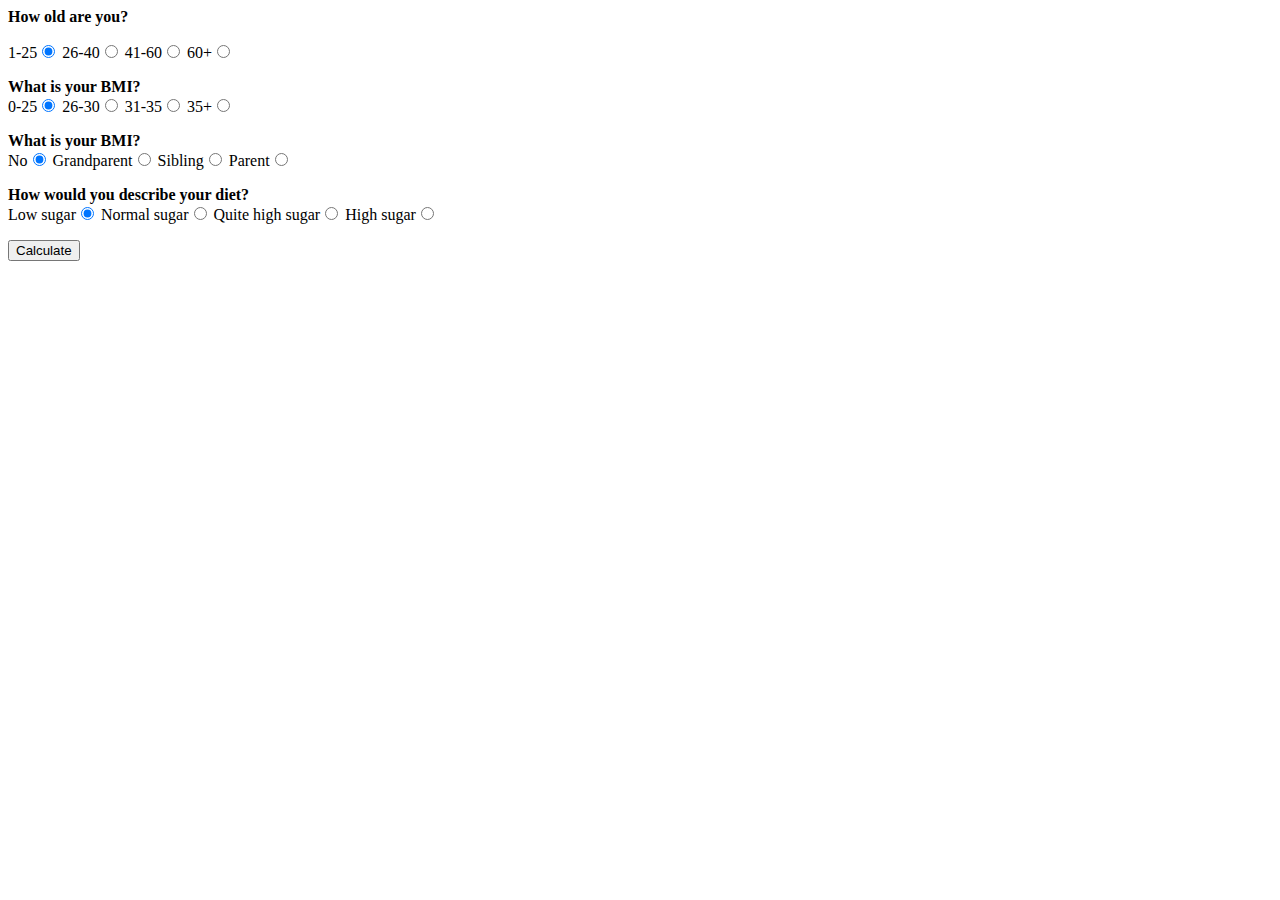
<file: index.html>
<html>
<head>
<script type="text/javascript" src="index.js">
</script>
<link rel="stylesheet" href="styles.css">
</head>
<body>
<p> <strong>How old are you?</strong>
    <br />
  <div id="rates">
    1-25<input checked type="radio" id="1" name="op1" data-score="0" >
    26-40<input type="radio" id="2" name="op1" data-score="5">
    41-60<input type="radio" id="3" name="op1" data-score="8">
    60+<input type="radio" id="4" name="op1" data-score="10">
  </div>
  </p>
<p> <strong>What is your BMI?</strong>
    <br />
    0-25<input checked type="radio" name="op2" data-score="0">
    26-30<input type="radio" name="op2" data-score="0">
    31-35<input type="radio" name="op2" data-score="9">
    35+<input type="radio" name="op2" data-score="10">
    <br>
</p>
<p> <strong>What is your BMI?</strong>
    <br />
    No<input checked type="radio" name="op3" data-score="0">
    Grandparent<input type="radio" name="op3" data-score="7">
    Sibling<input type="radio" name="op3" data-score="15">
    Parent<input type="radio" name="op3" data-score="15">
    <br>
</p>
<p> <strong>How would you describe your diet?</strong>
    <br />
    Low sugar<input checked type="radio" name="op4" data-score="0">
    Normal sugar<input type="radio" name="op4" data-score="0">
    Quite high sugar<input type="radio" name="op4" data-score="7">
    High sugar<input type="radio" name="op4" data-score="10">
    <br>
</p>
<input type='button' value='Calculate' onClick='Submit()' />
<br />
<div class="hidden" id="result" >Click me to change my HTML content (innerHTML).</div>
</body>
</html>
</file>
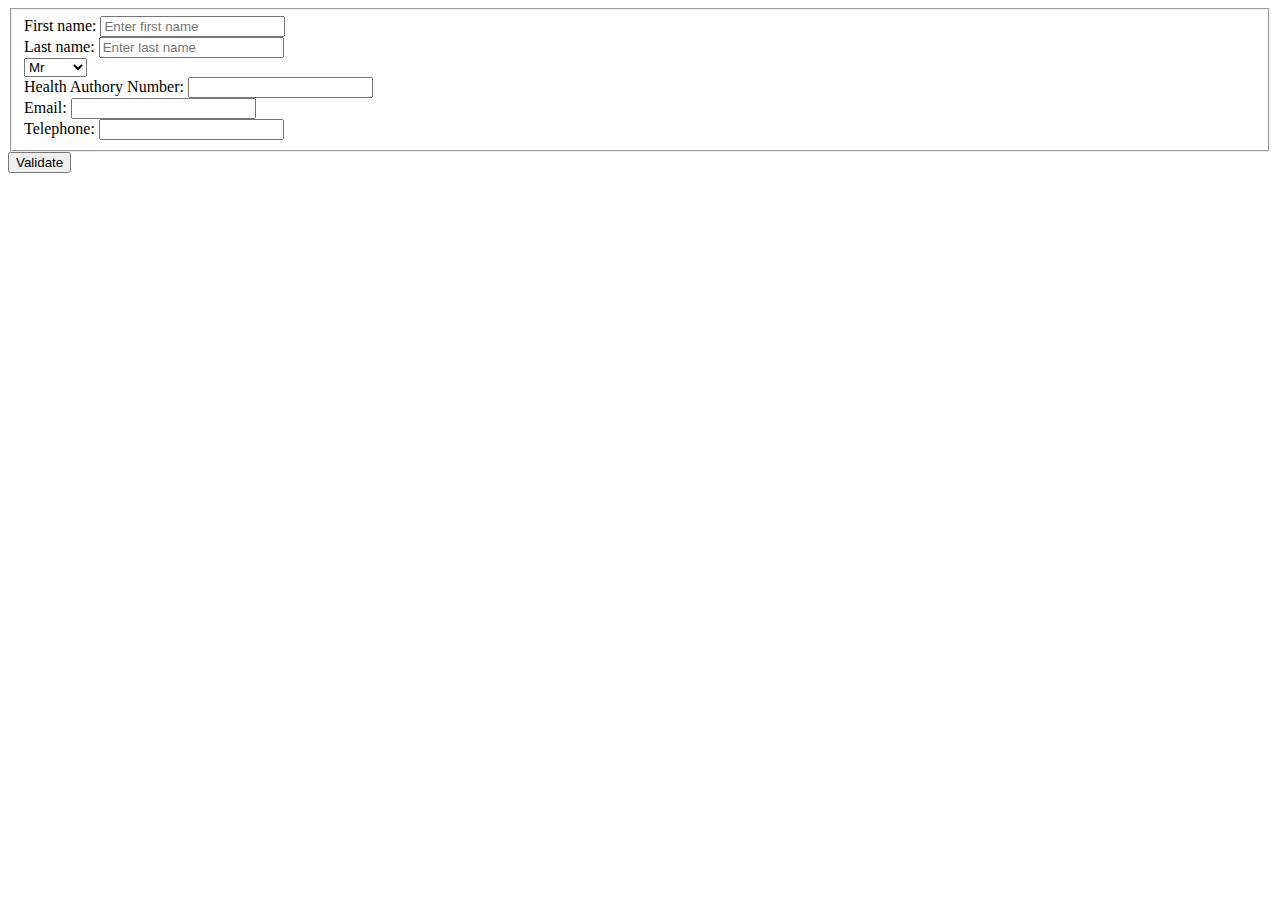
<file: contactform_jq.html>
<!DOCTYPE html>
<!-- Contactform for Javascript, FMA, imocsa01, Birkceck, University of London -->
<html lang="en">
    <head>
      <title>Contact Form</title>
        <script src="http://ajax.googleapis.com/ajax/libs/jquery/1.7.2/jquery.min.js"></script>
        <script src="http://ajax.aspnetcdn.com/ajax/jquery.validate/1.9/jquery.validate.min.js"></script>
        <script src="contactform_jq.js"></script>

        <link href="contactform_jq.css" rel="stylesheet" type="text/css" />
    </head>
    <body>
        <form id="validation" action="validation">
            <fieldset>
                <div>
                    <label id="fname-label" for="fname" >First name:</label>
                    <input id="fname" name="fname" type="text" placeholder="Enter first name"/>
                </div>
                <div>
                    <label id="lname-label" for="lname">Last name:</label>
                    <input id="lname" name="lname" type="text" placeholder="Enter last name" />
                </div>
                <div>
                  <select id="title-label" name="title" title="Please select title!">
                    <option value="0">Mr</option>
                    <option value="1">Ms.</option>
                    <option value="2">Mrs</option>
                    <option value="3">Miss</option>
                    <option value="4">Master</option>
                  </select>
                </div>
                <div>
                    <label id="han-label" for="han">Health Authory Number: </label>
                    <input id="han" name="han" type="text" />
                </div>
                <div>
                    <label id="email-label" for="email">Email: </label>
                    <input id="email" name="email" type="text" />
                </div>
                <div>
                    <label id="phone-label" for="phone">Telephone: </label>
                    <input id="phone" name="phone" type="text" />
                </div>
            </fieldset>
            <input id="submit" name="submit" type="submit" value="Validate" />
        </form>
    </body>
</html>
</file>
<file: styles.css>
.hidden {
  display: none;
}
</file>
<file: contactform_jq.css>
.hidden {
  display: none;
}

.error {
  color:red;
}
</file>
